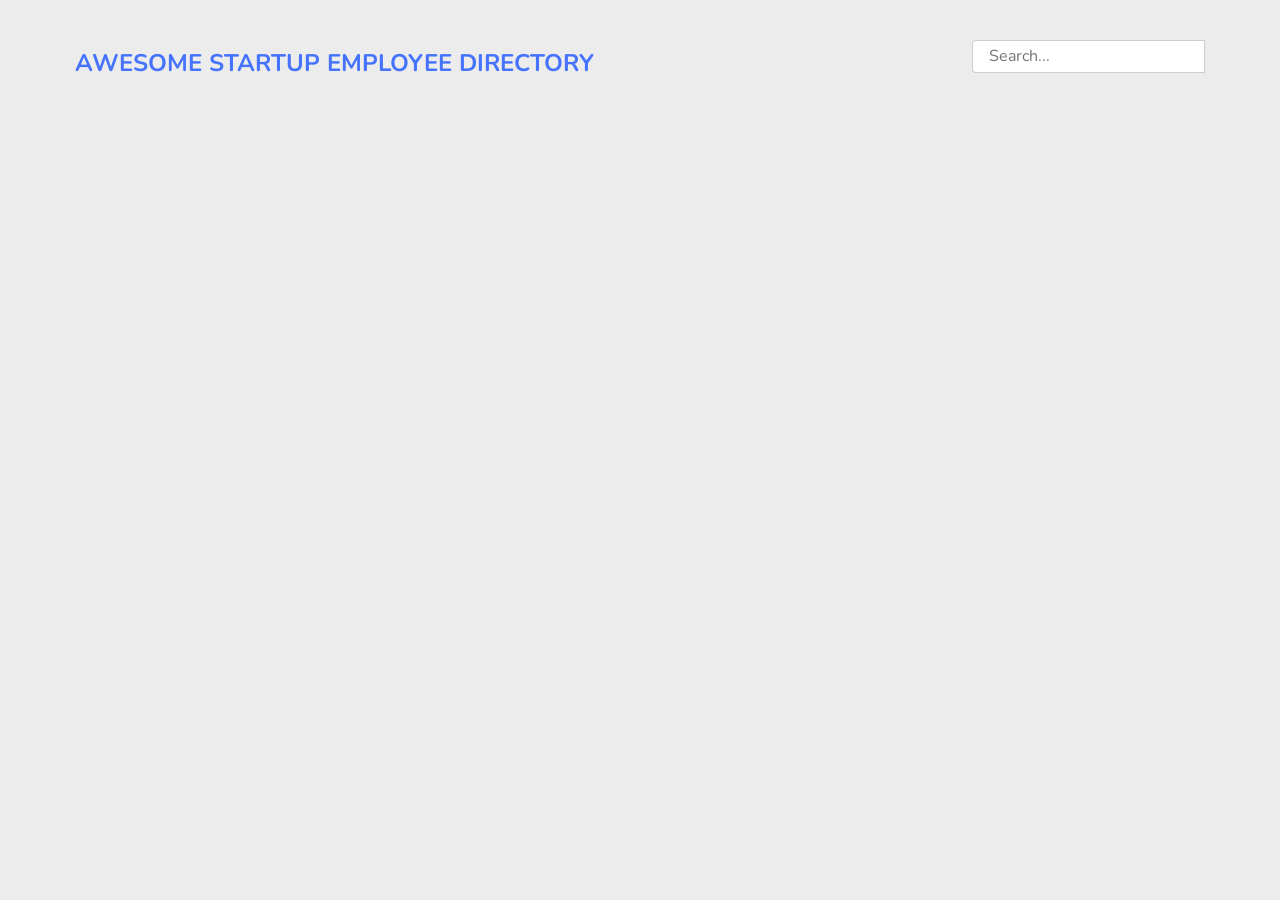
<file: index.html>
<!DOCTYPE html>
<html lang="en-US">
    <head>
        <title>Public API Requests</title>
        <meta charset="UTF-8">
        <meta name="viewport" content="width=device-width, initial-scale=1, shrink-to-fit=no">
        <link href="css/normalize.css" rel="stylesheet">
        <link href="css/styles.css" rel="stylesheet">
        <script src="https://code.jquery.com/jquery-1.11.0.min.js"></script>
        <script src="js/scripts.js"></script>

    </head>
    <body>

        <header>
            <div class="header-inner-container">
                <div class="header-text-container">
                    <h1>AWESOME STARTUP EMPLOYEE DIRECTORY</h1>
                </div>

                <div class="search-container">
                </div>
            </div>
        </header>

        <div id="gallery" class="gallery">
        </div>
    </body>
</html>
</file>
<file: css/styles.css>
/* =====================================
   Public API Request
======================================== */

@import url('https://fonts.googleapis.com/css?family=Nunito');

* {
	box-sizing: border-box;
}

html, body {
    width: 100%;
    max-width: 100%;
}

body {
    font-family: "Nunito", sans-serif;
    text-align: center;
    background: rgba(235, 235, 235, 0.9);
}

header {
    padding: 15px 5px 5px;
}

.header-inner-container {
    max-width: 1180px;
    margin: auto;
}

header h1 {
    font-size: 1.5em;
    /*color: rgba(50, 50, 50, 0.9); */
		color: rgba(51, 102, 255, 0.9);
    margin-top: 35px;
}

.search-input {
    padding: 0.4rem 1rem;
    border: 1px solid rgba(200, 200, 200, 0.9);
    border-radius: 0.25rem 0 0 0.25rem ;
    max-width: 20rem;
    transition: .4s ease-out;
    outline: none;
}

.search-input:active, .search-input:hover, .search-input:focus {
    border: 1px solid rgba(50, 50, 50, 0.9);
}

.search-submit {
    cursor: pointer;
    height: 33px;
    background: rgba(245, 245, 245, 0.9);
    border-radius: 0 0.25rem 0.25rem 0;
    border: 1px solid rgba(200, 200, 200, 0.9);
    transition: .4s ease-out;
    outline: none;
}

.search-submit:active, .search-submit:hover, .search-submit:focus {
    background: rgba(255, 255, 255, 0.9);
    border: 1px solid rgba(50, 50, 50, 0.9);
}


/* =====================================
   Gallery
======================================== */

.gallery {
    display: flex;
    flex-direction: row;
    flex-wrap: wrap;
    justify-content: space-evenly;
    width: 100%;
    max-width: 1200px;
    margin: auto;
}

.card {
    display: flex;
    flex-direction: row;
    flex-wrap: nowrap;
    justify-content: flex-start;
    cursor: pointer;
    width: 100%;
    max-width: 360px;
    margin: 10px 10px 20px;
    padding: 10px;
    background: rgba(245, 245, 245, 0.9);
    border-radius: 0.25em;
    border: 1px solid rgba(50, 50, 50, 0.3);
    transition: .4s ease-out;
    overflow: hidden;
		box-shadow: 2px 5px #888888;
}

.card-img {
    width: 95px;
    margin: 10px 15px auto 10px;
    border-radius: 50%;
}

.card-info-container {
    text-align: left;
}

.card-name {
    margin: 20px auto 0;
}

.card-text {
    font-size: 0.9em;
    color: rgba(50, 50, 50, 0.7);
    margin: 7px auto;
    transition: .4s ease-out;
}

.cap {
    text-transform: capitalize;
}


/* =====================================
   Modal
======================================== */

.modal-container {
    position: fixed;
    top: 0;
    right: 0;
    bottom: 0;
    left: 0;
    background: rgba(0, 0, 0, 0.7);
}

.modal {
    position: relative;
    width: 95%;
    max-width: 420px;
    min-height: 415px;
    margin: 10px auto auto;
    padding-bottom: 15px;
    background: rgba(255, 255, 255, 1);
    border-radius: 0.25em;
    border: 1px solid rgba(100, 100, 100, 0.3);
    transition: .4s ease-out;
}

.modal-close-btn {
    position: absolute;
    top: 15px;
    right: 15px;
    cursor: pointer;
    color: rgba(255, 255, 255, 0.9);
    background: rgba(0, 0, 0, 0.8);
    outline: none;
    border-radius: 0.25em;
    border: 1px solid rgba(50, 50, 50, 0.3);
}

.modal-img {
    width: 150px;
    margin-top: 35px;
    border-radius: 50%;
}

.modal-name {
    margin-bottom: 5px;
}

.modal-text {
    color: rgba(50, 50, 50, 0.7);
    margin: 10px;
}

.modal hr {
    width: 75%;
    margin: 25px auto 30px;
    border-color: rgba(200, 200, 200, 0.2);
}

.modal-btn-container {
    display: flex;
    flex-direction: row;
    flex-wrap: nowrap;
    justify-content: space-evenly;
    width: 95%;
    max-width: 420px;
    padding: 10px 15px 15px;;
    margin: 10px auto auto;
    background: rgba(255, 255, 255, 1);
    border-radius: 0.25em;
    border: 1px solid rgba(100, 100, 100, 0.3);
}


.modal-btn-container .btn {
    display: inline-block;
    cursor: pointer;
    font-size: 0.85em;
    text-transform: uppercase;
    color: rgba(255, 255, 255, 0.9);
    padding: 0.75em 1.5em;
    background: rgba(0, 0, 0, 0.8);
    border-radius: 0.35em;
    transition: .4s ease-out;
    outline: none;
  }


/* =====================================
   Media Queries
======================================== */

/* =====================================
   Tablet
======================================== */

@media (min-width: 768px) {
    .header-inner-container {
        display: flex;
        flex-direction: row;
        flex-wrap: nowrap;
        justify-content: space-between;
        padding-right: 25px;
        padding-left: 25px;
    }

    .header-text-container {
        text-align: left;
    }

    .search-container {
        margin-top: 25px;
    }

    .modal {
        margin-top: 100px;
    }
}


/* =====================================
   Desktop
   Hover styles on desktop
======================================== */

@media (min-width: 1024px) {

    .card:hover {
        background: rgba(255, 255, 255, 1);
        border: 1px solid rgba(50, 50, 50, 0.9);
    }

    .card:hover .card-text {
        color: rgba(25, 25, 25, 1);
    }

    .btn:hover {
        background: rgba(255, 255, 255, 1);
        color: rgba(25, 25, 25, 1);
    }
}
</file>
<file: doc/css/styles.css>
/* =====================================
   Public API Request
======================================== */

@import url('https://fonts.googleapis.com/css?family=Nunito');

* {
	box-sizing: border-box;
}

html, body {
    width: 100%;
    max-width: 100%;
}

body {
    font-family: "Nunito", sans-serif;
    text-align: center;
    background: rgba(235, 235, 235, 0.9);
}

header {
    padding: 15px 5px 5px;
}

.header-inner-container {
    max-width: 1180px;
    margin: auto;
}

header h1 {
    font-size: 1.5em;
    /*color: rgba(50, 50, 50, 0.9); */
		color: rgba(51, 102, 255, 0.9);
    margin-top: 35px;
}

.search-input {
    padding: 0.4rem 1rem;
    border: 1px solid rgba(200, 200, 200, 0.9);
    border-radius: 0.25rem 0 0 0.25rem ;
    max-width: 20rem;
    transition: .4s ease-out;
    outline: none;
}

.search-input:active, .search-input:hover, .search-input:focus {
    border: 1px solid rgba(50, 50, 50, 0.9);
}

.search-submit {
    cursor: pointer;
    height: 33px;
    background: rgba(245, 245, 245, 0.9);
    border-radius: 0 0.25rem 0.25rem 0;
    border: 1px solid rgba(200, 200, 200, 0.9);
    transition: .4s ease-out;
    outline: none;
}

.search-submit:active, .search-submit:hover, .search-submit:focus {
    background: rgba(255, 255, 255, 0.9);
    border: 1px solid rgba(50, 50, 50, 0.9);
}


/* =====================================
   Gallery
======================================== */

.gallery {
    display: flex;
    flex-direction: row;
    flex-wrap: wrap;
    justify-content: space-evenly;
    width: 100%;
    max-width: 1200px;
    margin: auto;
}

.card {
    display: flex;
    flex-direction: row;
    flex-wrap: nowrap;
    justify-content: flex-start;
    cursor: pointer;
    width: 100%;
    max-width: 360px;
    margin: 10px 10px 20px;
    padding: 10px;
    background: rgba(245, 245, 245, 0.9);
    border-radius: 0.25em;
    border: 1px solid rgba(50, 50, 50, 0.3);
    transition: .4s ease-out;
    overflow: hidden;
		box-shadow: 2px 5px #888888;
}

.card-img {
    width: 95px;
    margin: 10px 15px auto 10px;
    border-radius: 50%;
}

.card-info-container {
    text-align: left;
}

.card-name {
    margin: 20px auto 0;
}

.card-text {
    font-size: 0.9em;
    color: rgba(50, 50, 50, 0.7);
    margin: 7px auto;
    transition: .4s ease-out;
}

.cap {
    text-transform: capitalize;
}


/* =====================================
   Modal
======================================== */

.modal-container {
    position: fixed;
    top: 0;
    right: 0;
    bottom: 0;
    left: 0;
    background: rgba(0, 0, 0, 0.7);
}

.modal {
    position: relative;
    width: 95%;
    max-width: 420px;
    min-height: 415px;
    margin: 10px auto auto;
    padding-bottom: 15px;
    background: rgba(255, 255, 255, 1);
    border-radius: 0.25em;
    border: 1px solid rgba(100, 100, 100, 0.3);
    transition: .4s ease-out;
}

.modal-close-btn {
    position: absolute;
    top: 15px;
    right: 15px;
    cursor: pointer;
    color: rgba(255, 255, 255, 0.9);
    background: rgba(0, 0, 0, 0.8);
    outline: none;
    border-radius: 0.25em;
    border: 1px solid rgba(50, 50, 50, 0.3);
}

.modal-img {
    width: 150px;
    margin-top: 35px;
    border-radius: 50%;
}

.modal-name {
    margin-bottom: 5px;
}

.modal-text {
    color: rgba(50, 50, 50, 0.7);
    margin: 10px;
}

.modal hr {
    width: 75%;
    margin: 25px auto 30px;
    border-color: rgba(200, 200, 200, 0.2);
}

.modal-btn-container {
    display: flex;
    flex-direction: row;
    flex-wrap: nowrap;
    justify-content: space-evenly;
    width: 95%;
    max-width: 420px;
    padding: 10px 15px 15px;;
    margin: 10px auto auto;
    background: rgba(255, 255, 255, 1);
    border-radius: 0.25em;
    border: 1px solid rgba(100, 100, 100, 0.3);
}


.modal-btn-container .btn {
    display: inline-block;
    cursor: pointer;
    font-size: 0.85em;
    text-transform: uppercase;
    color: rgba(255, 255, 255, 0.9);
    padding: 0.75em 1.5em;
    background: rgba(0, 0, 0, 0.8);
    border-radius: 0.35em;
    transition: .4s ease-out;
    outline: none;
  }


/* =====================================
   Media Queries
======================================== */

/* =====================================
   Tablet
======================================== */

@media (min-width: 768px) {
    .header-inner-container {
        display: flex;
        flex-direction: row;
        flex-wrap: nowrap;
        justify-content: space-between;
        padding-right: 25px;
        padding-left: 25px;
    }

    .header-text-container {
        text-align: left;
    }

    .search-container {
        margin-top: 25px;
    }

    .modal {
        margin-top: 100px;
    }
}


/* =====================================
   Desktop
   Hover styles on desktop
======================================== */

@media (min-width: 1024px) {

    .card:hover {
        background: rgba(255, 255, 255, 1);
        border: 1px solid rgba(50, 50, 50, 0.9);
    }

    .card:hover .card-text {
        color: rgba(25, 25, 25, 1);
    }

    .btn:hover {
        background: rgba(255, 255, 255, 1);
        color: rgba(25, 25, 25, 1);
    }
}
</file>
